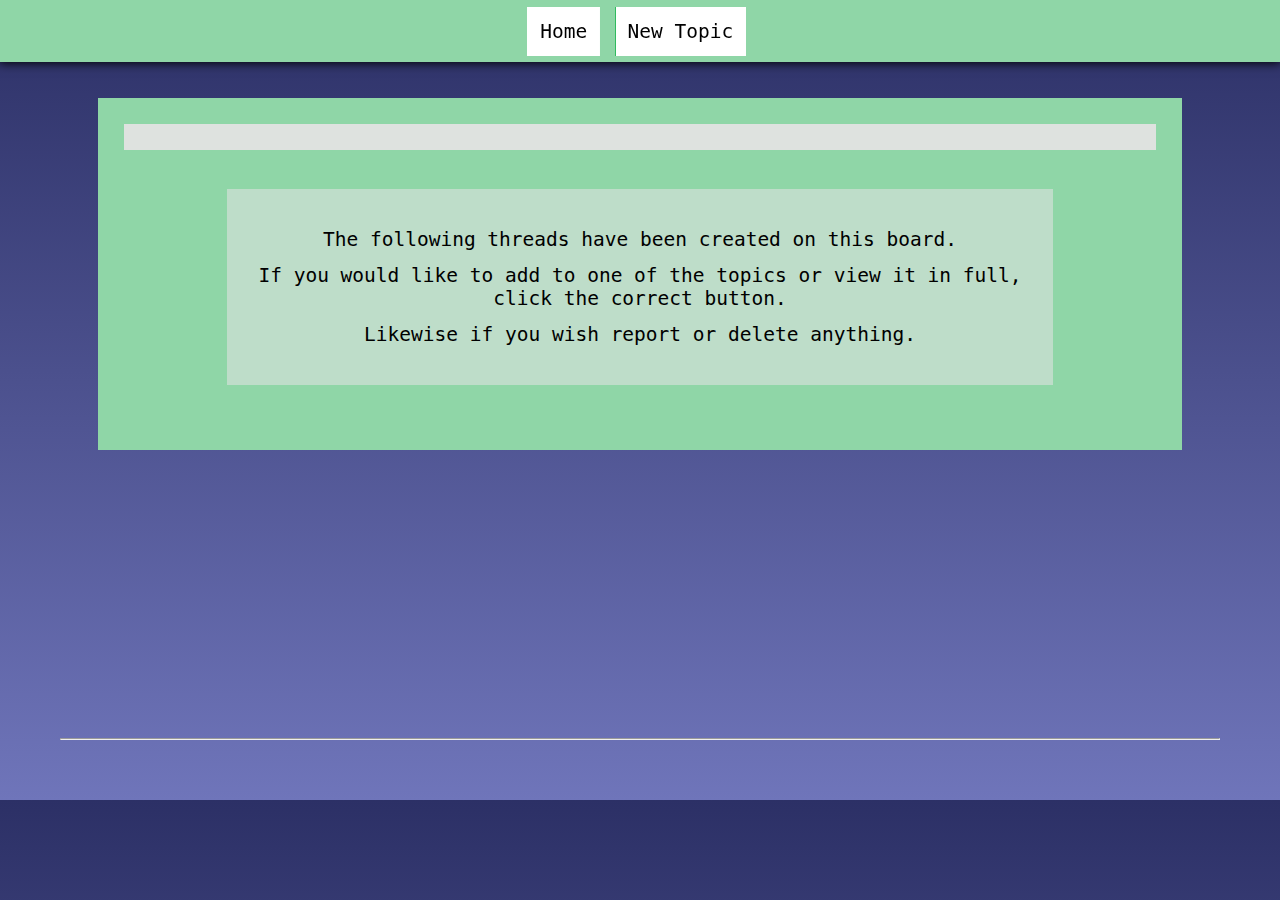
<file: views/board.html>
<!DOCTYPE html>
<html>
  <head>
    <title>FCC Anonymous Message Board</title>
    <meta name="description" content="A cool thing made with HyperDev" />
    <link
      id="favicon"
      rel="icon"
      href="https://hyperdev.com/favicon-app.ico"
      type="image/x-icon"
    />
    <link rel="stylesheet" href="https://cdnjs.cloudflare.com/ajax/libs/font-awesome/5.9.0/css/all.min.css" />
    <meta charset="utf-8" />
    <meta http-equiv="X-UA-Compatible" content="IE=edge" />
    <meta name="viewport" content="width=device-width, initial-scale=1" />
    <link rel="stylesheet" href="/public/style.css" />
  </head>
  <body>
    <div class="overlay kill">
    </div>
    <nav>
      <a href="/" type="button">Home</a>
      <button id="newTopic">
        New Topic
      </button>
    </nav>
    <header class="boards-head">
      <h1 id="boardTitle"></h1>
      <div class="header-info">
        <p>
          The following threads have been created on this board. 
        </p>
        <p>
          If you would like to add to one of the topics or view it in full, click the correct button.
        </p>
        <p>
          Likewise if you wish report or delete anything.
        </p>
      </div>
    </header>

    <div id="submitNewThread" class="submitNewThread kill hide">
      <div class="closeBtn">
        <i class="fas fa-window-close"></i>
      </div>
      <h3>Submit a new thread:</h3>
      <form id="newThread" method="post" action="/api/">
        <textarea
          rows="8"
          cols="120"
          type="text"
          placeholder="Thread text..."
          name="text"
          required=""
        ></textarea
        ><br />
        <input
          type="text"
          placeholder="password to delete"
          name="delete_password"
          required=""
        /><br />
        <input type="submit" value="Submit" />
      </form>
    </div>

    <div id="boardDisplay" class="board-grid"></div>
    <hr style="margin: 50px; margin-top: 200px" />

    <script
      src="https://code.jquery.com/jquery-2.2.1.min.js"
      integrity="sha256-gvQgAFzTH6trSrAWoH1iPo9Xc96QxSZ3feW6kem+O00="
      crossorigin="anonymous"
    ></script>
    <script>
      $(function() {
        var currentBoard = window.location.pathname.slice(3, -1);
        var url = "/api/threads/" + currentBoard;
        $("#boardTitle").text("Welcome to " + window.location.pathname);
        $.ajax({
          type: "GET",
          url: url,
          success: function(data) {
            var boardThreads = [];
            //
            // THIS ARRAY SET UP IS FOR CODE READABILITIES AND TESTING!
            // THIS IS NOT WHAT IT WOULD LOOK LIKE TO GO LIVE
            //
            data.threads.forEach(function(ele, i) {
              var thread = ['<div class="thread">'];
              thread.push('<div class="msg-info">');
              thread.push(`<h3>${ele.text}</h3>`);
              thread.push(
                '<p class="id">id: ' + ele._id + " (" + ele.created_on + ")</p>"
              );
              thread.push('</div>');
              thread.push('<div class="main">');
              thread.push(
                '<form id="reportThread" class="report"><input type="hidden" name="thread_id" value="' +
                  ele._id +
                  '"><input type="submit" value="Report"></form>'
              );
              thread.push(`<div class="delete"><button class="deleteBtn" data-index="delete-${i}">Delete</button></div>`);
              thread.push(`<form id="deleteThread" class="kill deleteThread delete" data-index="del-form-${i}"><div class="closeBtn"><i class="fas fa-window-close"></i></div><input type="hidden" value="${ele._id}" name="thread_id" required=""><input type="text" placeholder="password" name="delete_password" required=""><input type="submit" value="Delete"></form>`);
              thread.push(`<button class="reply-btn">Recent Replies</button>`);
              thread.push(`</div><div class="replies kill" data-index="replies-${i}"><div class="closeBtn"><i class="fas fa-window-close"></i></div>`);
              if(ele.replies.length > 0) {
                var hiddenCount = ele.replies.length - 3;
                if (hiddenCount < 1) {
                  hiddenCount = 0;
                }
                thread.push(
                  "<h5>" +
                    ele.replies.length +
                    " replies total (" +
                    hiddenCount +
                    ' hidden)- <a href="' +
                    window.location.pathname +
                    ele._id +
                    '">See the full thread here</a>.</h5>'
                );
              } else {
                thread.push(`<div class="msg-info"><h5>There aren't any replies to this topic. Be the first below.</h5></div>`);
              }
              ele.replies.forEach(function(rep) {
                thread.push('<div class="reply">');
                thread.push('<div class="msg-info">');
                thread.push("<p>" + rep.text + "</p>");
                thread.push(
                  '<p class="id">id: ' +
                    rep._id +
                    " (" +
                    rep.created_on +
                    ")</p>"
                );
                thread.push('</div>');
                thread.push("</div>");
              });
              thread.push('<div class="newReply">');
              thread.push(
                '<form action="/api/replies/' +
                  currentBoard +
                  '/" method="post" id="newReply">'
              );
              thread.push(
                '<input type="hidden" name="thread_id" value="' + ele._id + '">'
              );
              thread.push(
                '<textarea rows="5" cols="80" type="text" placeholder="Quick reply..." name="text" required=""></textarea><br>'
              );
              thread.push(
                '<input type="text" placeholder="password to delete" name="delete_password" required=""><input style="margin-left: 5px" type="submit" value="Submit">'
              );
              thread.push("</form></div></div></div>");
              boardThreads.push(thread.join(""));
            });
            $("#boardDisplay").html(boardThreads.join(""));
            const replyBtns = document.querySelectorAll('.reply-btn');
            for(let i = 0; i < replyBtns.length; i++) {
              replyBtns[i].addEventListener('click', function(){
                let temp = document.querySelector(`[data-index="replies-${i}"]`)
                this.parentElement.parentElement.classList.toggle('active');
                document.querySelector('.overlay').classList.toggle('kill');
                temp.classList.toggle('kill');
              });
            };
            const deleteBtns = document.querySelectorAll('.deleteBtn');
            for(let i = 0; i < deleteBtns.length; i++) {
              deleteBtns[i].addEventListener('click', function(){
                let temp = document.querySelector(`[data-index="del-form-${i}"]`)
                temp.classList.toggle('kill');
                document.querySelector('.overlay').classList.toggle('kill');   
                this.parentElement.parentElement.parentElement.classList.toggle('active');
              });
            }
            const closeBtns = document.querySelectorAll('.closeBtn');
            for(let i = 0; i < closeBtns.length; i++) {
              closeBtns[i].querySelector('i').addEventListener('click', function() {
                let thread = closeBtns[i].parentElement.parentElement.parentElement;
                document.querySelector('.overlay').classList.toggle('kill');                
                closeBtns[i].parentElement.classList.toggle('kill');
                // Replies
                if(this.parentElement.parentElement.parentElement.classList.contains('thread'))
                  this.parentElement.parentElement.parentElement.classList.toggle('active');
                // Delete
                if(thread.classList.contains('thread'))
                  thread.classList.toggle('active');
                // New Thread
                if(this.parentElement.parentElement.classList.contains('submitNewThread'))
                  this.parentElement.parentElement.classList.toggle('hide');
              });
            }
          }
        });
        document.querySelector('#newTopic').addEventListener('click', function(){
          let temp = document.querySelector('.submitNewThread');
            temp.classList.toggle('kill');
            temp.classList.toggle('hide');
            document.querySelector('.overlay').classList.toggle('kill');
        });
        $("#newThread").submit(function() {
          $(this).attr("action", "/api/threads/" + currentBoard);
        });

        $("#boardDisplay").on("submit", "#reportThread", function(e) {
          var url = "/api/threads/" + currentBoard;
          $.ajax({
            type: "PUT",
            url: url,
            data: $(this).serialize(),
            success: function(data) {
              alert(data);
            }
          });
          e.preventDefault();
        });
        $("#boardDisplay").on("submit", "#reportReply", function(e) {
          var url = "/api/replies/" + currentBoard;
          $.ajax({
            type: "PUT",
            url: url,
            data: $(this).serialize(),
            success: function(data) {
              alert(data);
            }
          });
          e.preventDefault();
        });
        $("#boardDisplay").on("submit", "#deleteThread", function(e) {
          var url = "/api/threads/" + currentBoard;
          let temp = this;
          $.ajax({
            type: "DELETE",
            url: url,
            data: $(this).serialize(),
            success: function(data) {
              alert(data);
            }
          });
          e.preventDefault();
        });
        $("#boardDisplay").on("submit", "#deleteReply", function(e) {
          var url = "/api/replies/" + currentBoard;
          $.ajax({
            type: "DELETE",
            url: url,
            data: $(this).serialize(),
            success: function(data) {
              alert(data);
            }
          });
          e.preventDefault();
        });
      });
    </script>
  </body>
</html>
</file>
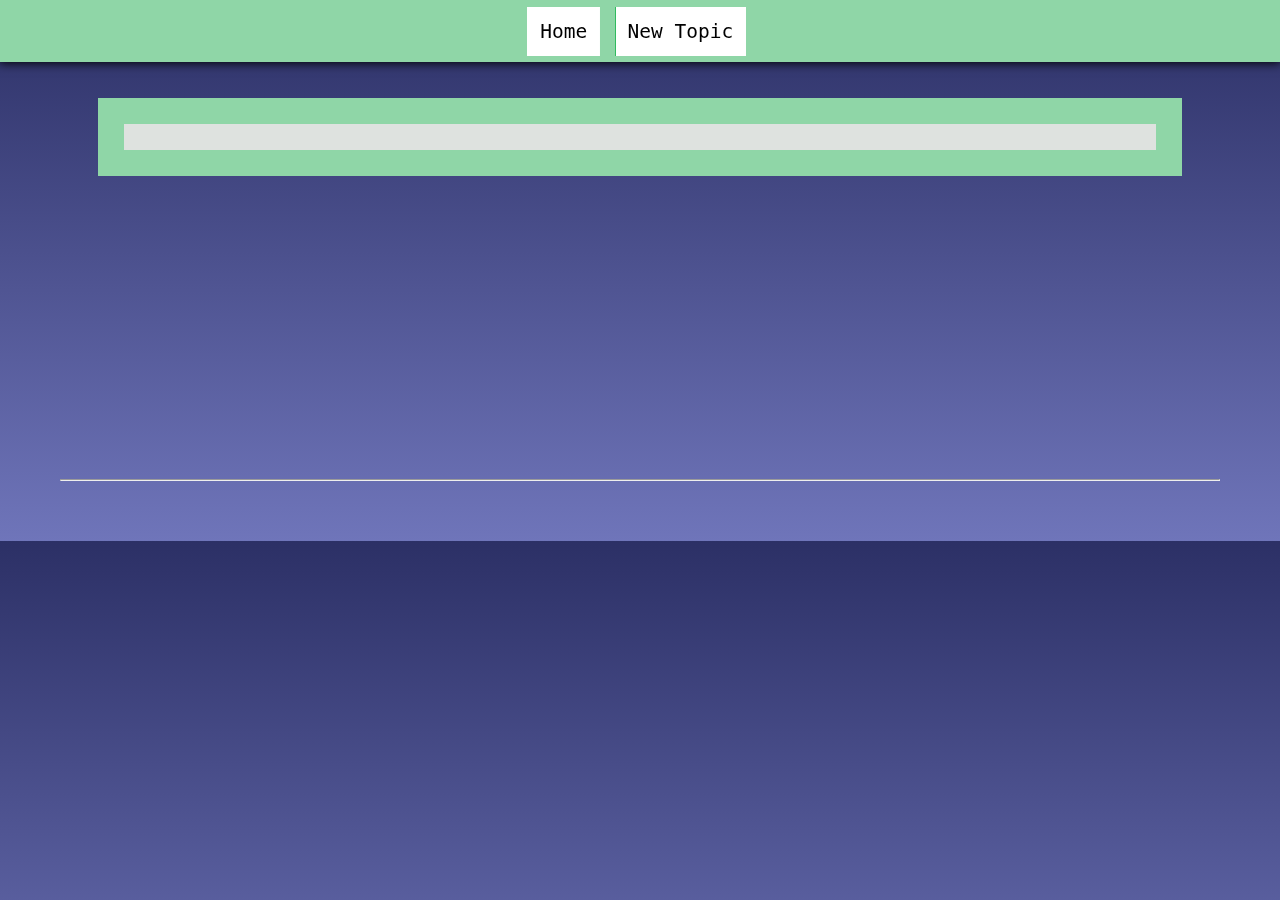
<file: views/thread.html>
<!DOCTYPE html>
<html>
  <head>
    <link rel="stylesheet" href="https://cdnjs.cloudflare.com/ajax/libs/font-awesome/5.9.0/css/all.min.css" />
    <title>FCC Anonymous Message Board</title>
    <meta name="description" content="A cool thing made with HyperDev" />
    <link
      id="favicon"
      rel="icon"
      href="https://hyperdev.com/favicon-app.ico"
      type="image/x-icon"
    />
    <meta charset="utf-8" />
    <meta http-equiv="X-UA-Compatible" content="IE=edge" />
    <meta name="viewport" content="width=device-width, initial-scale=1" />
    <link rel="stylesheet" href="/public/style.css" />
  </head>
  <body>
    <div class="overlay kill">
    </div>
    <nav>
      <a href="/" type="button">Home</a>
      <button id="newTopic">
        New Topic
      </button>
    </nav>
    
    <div id="submitNewThread" class="submitNewThread kill">
      <div class="closeBtn">
        <i class="fas fa-window-close"></i>
      </div>
      <h3>Submit a new thread:</h3>
      <form id="newThread" method="post" action="/api/">
        <textarea
          rows="8"
          cols="120"
          type="text"
          placeholder="Thread text..."
          name="text"
          required=""
        ></textarea
        ><br />
        <input
          type="text"
          placeholder="password to delete"
          name="delete_password"
          required=""
        /><br />
        <input type="submit" value="Submit" />
      </form>
    </div>
    
    <header class="boards-head">
      <h1 id="threadTitle"></h1>
    </header>
    <br />

    <div id="boardDisplay"></div>

    <hr style="margin: 50px; margin-top: 200px" />
    <!-- Your web-app is https, so your scripts need to be too -->
    <script
      src="https://code.jquery.com/jquery-2.2.1.min.js"
      integrity="sha256-gvQgAFzTH6trSrAWoH1iPo9Xc96QxSZ3feW6kem+O00="
      crossorigin="anonymous"
    ></script>
    <script>
      $(function() {
        var currentURL = window.location.pathname.slice(3);
        currentURL = currentURL.split("/");
        let currentBoard = currentURL[0]
        var url = "/api/replies/" + currentURL[0];
        $("#threadTitle").text(window.location.pathname);
        $.ajax({
          type: "GET",
          url: url,
          data: { thread_id: currentURL[1] },
          success: function(ele) {
            var boardThreads = [];
            //
            // THIS ARRAY SET UP IS FOR CODE READABILITIES AND TESTING!
            // THIS IS NOT WHAT IT WOULD LOOK LIKE TO GO LIVE
            //
            var thread = ['<div class="thread mainThread">'];
            thread.push('<div class="main">');
            thread.push('<div class="msg-info">');
            thread.push(`<h3>${ele.text}</h3>`);
            thread.push(`<p class="id">id: ${ele._id}" ("${ele.created_on}")</p>`);
            thread.push('</div>');
            thread.push(`<form id="reportThread" class="report"><input type="hidden" name="report_id" value="${ele._id}"><input type="submit" value="Report"></form>`);
            thread.push(`<div class="delete"><button class="deleteBtn">Delete</button></div><form data-delete="0" id="deleteThread" class="kill deleteThread deleteThreadPage delete"><div class="closeBtn"><i class="fas fa-window-close"></i></div><input type="hidden" value="${ele._id}" name="thread_id" required=""><input type="text" placeholder="password" name="delete_password" required=""><input type="submit" value="Delete"></form>`);
            thread.push('<h4>Replies</h4>');
            thread.push('</div><div class="replies threadPage">');
            
            ele.replies.forEach(function(rep, i) {
              thread.push('<div class="reply replyPage">');
              thread.push('<div class="msg-info">');
              thread.push("<p>" + rep.text + "</p>");
              thread.push(
                '<p class="id">id: ' + rep._id + " (" + rep.created_on + ")</p>"
              );
              thread.push('</div>');
              thread.push(`<form id="reportReply" class="report" data-reply="${i + 1}"><input type="hidden" name="thread_id" value="${ele._id}"><input type="hidden" name="reply_id" value="${rep._id}"><input type="submit" value="Report"></form>`);
              thread.push(`<div class="delete"><button class="deleteBtn">Delete</button></div>`);
              thread.push(`<form id="deleteReply" data-delete="${i + 1}" class="kill deleteThreadPage delete"><div class="closeBtn"><i class="fas fa-window-close"></i></div><input type="hidden" value="${ele._id}" name="thread_id" required=""><input type="hidden" value="${rep._id}" name="reply_id" required=""><input type="text" placeholder="password" name="delete_password" required=""><input type="submit" value="Delete"></form>`);
              thread.push("</div>");
            });
            thread.push('<div class="newReply">');
            thread.push(
              '<form action="/api/replies/' +
                currentURL[0] +
                '/" method="post" id="newReply">'
            );
            thread.push(
              '<input type="hidden" name="thread_id" value="' + ele._id + '">'
            );
            thread.push(
              '<textarea rows="5" cols="80" type="text" placeholder="Quick reply..." name="text" required=""></textarea><br>'
            );
            thread.push(
              '<input type="text" placeholder="password to delete" name="delete_password" required=""><input type="submit" value="Submit">'
            );
            thread.push("</form></div></div></div>");
            boardThreads.push(thread.join(""));
            $("#boardDisplay").html(boardThreads.join(""));
            // Delete buttons
            const overlay = document.querySelector('.overlay');
            const deleteBtns = document.querySelectorAll('.deleteBtn');
            for(let i = 0; i < deleteBtns.length; i++) {
              deleteBtns[i].addEventListener('click', function () {
                let form = document.querySelector(`form[data-delete="${i}"]`);
                form.classList.toggle('kill');
              });
            };
            const closeBtns = document.querySelectorAll('.closeBtn');
            for(let i = 0; i < closeBtns.length; i++) {
              closeBtns[i].addEventListener('click', function(){
                this.parentElement.classList.toggle('kill');
                overlay.classList.add('kill');
              })
            }
            const newBtn = document.querySelector('#newTopic');
            newTopic.addEventListener('click', function(){
              overlay.classList.toggle('kill');
              document.querySelector('#submitNewThread').classList.toggle('kill');
            })
            
          }
        });
        $("#newThread").submit(function() {
          $(this).attr("action", "/api/threads/" + currentBoard);
        });

        $("#boardDisplay").on("submit", "#reportThread", function(e) {
          var url = "/api/threads/" + currentURL[0];
          $.ajax({
            type: "PUT",
            url: url,
            data: $(this).serialize(),
            success: function(data) {
              alert(data);
            }
          });
          e.preventDefault();
        });
        $("#boardDisplay").on("submit", "#reportReply", function(e) {
          var url = "/api/replies/" + currentURL[0];
          $.ajax({
            type: "PUT",
            url: url,
            data: $(this).serialize(),
            success: function(data) {
              alert(data);
            }
          });
          e.preventDefault();
        });
        $("#boardDisplay").on("submit", "#deleteThread", function(e) {
          var url = "/api/threads/" + currentURL[0];
          $.ajax({
            type: "DELETE",
            url: url,
            data: $(this).serialize(),
            success: function(data) {
              alert(data);
            }
          });
          e.preventDefault();
        });
        $("#boardDisplay").on("submit", "#deleteReply", function(e) {
          var url = "/api/replies/" + currentURL[0];
          $.ajax({
            type: "DELETE",
            url: url,
            data: $(this).serialize(),
            success: function(data) {
              alert(data);
            }
          });
          e.preventDefault();
        });
      });
    </script>
  </body>
</html>
</file>
<file: public/style.css>
* {
  margin: 0px;
  padding: 0px;
  font-family: monospace;
  box-sizing: border-box;
}

body {
  padding: 10px;
  background-image: linear-gradient(#2C3066, #6F75BA);
}

.main {
    position: relative;
    padding: 2rem;
}
.replies {
  position: absolute;
  background-color: #8FD6A7;
  top: 100%;
  z-index: 2 !important;
  padding: 2rem;
}

.reply {
}

.newReply {
  margin: 10px 5px 10px 5px;
}

.id {
  font-size: 10.5px;
}

.container {
  padding: 3rem;
}
.boards-head {
  margin: 7%;
}
.row {
  display: flex;
  flex-direction: row;
  justify-content: center;
}
.form-container, .thread, .submitNewThread {
  display: inline-flex;
  margin: 2rem auto;
  background-color: #8FD6A7;
  flex-direction: column;
  position: relative;
  min-width: 45%;
}
.submitNewThread {
  padding: 2rem;
  width: 70%;
  position: fixed;
  top: 15%;
  left:15%;
  z-index:3;
}
.threadPage {
  position: unset !important;
  display: block;
  margin-top: 0;
  padding-top: 0;
  width: 70%;
  margin-left:auto;
  margin-right: auto;
}
.board-list-container {
  padding: 2rem;
}
.board-list {
  text-align: center;
  overflow: scroll;
  display: block;
  background-color: #8FD6A7;
}
.board-item {
  display: inline-block;
  margin: 0.25rem 0.5rem;
}
.deleteThreadPage {
  top: 25% !important;
  width: 50%;
}
.replyPage {
  position:relative !important;
}
.mainThread {
  width: fit-content;
  display: block;
  margin: auto;
  box-shadow: 0px 0px 10px 1px black;
}
.closeBtn {
    content: '\f410';
    font-family: "Font Awesome 5 Free";
    font-weight: 900;
    position: absolute;
    right: 0.5rem;
    top: 0.5rem;
    font-size: 2rem;
    color: #2C3066;
    cursor:pointer;
    transition: all 0.3s;
}
.closeBtn:hover {
  color: #BA3052;
  transform: scale(1.1);
}
.deleteThread > .closeBtn {
  top: 0.3rem;
  right: 0.3rem;
  font-size: 1.5rem
}

.form-container {
    padding: 2rem;
}
input[type="text"], [type="button"], input[type="password"], textarea, input[type="submit"], button {
  -webkit-appearance: none;
  appearance: none;
  padding: 1rem;
  font-size: 1.5rem;
  border: none;
  width: 100%;
  margin: 0.5rem auto;
}
input[type="text"]:focus, input[type="password"]:focus, textarea:focus {
  outline: none;
}
input[type="submit"], button, [type="button"] {
  background-image: linear-gradient(to left, white 50%, #30BA5E 50%);
  background-size: 200% 100%;
  background-position: bottom right;
  cursor: pointer;
  transition: all 0.3s;
  border: none;
}
.delete > button, .delete > input[type="submit"] {
  background-image: linear-gradient(to left, white 50%, #BA3052 50%) !important;
  background-size: 200% 100%;
  background-position: bottom right;
}
.report > input[type="submit"] {
  background-image: linear-gradient(to left, white 50%, #CC7E02 50%) !important;
  background-size: 200% 100%;
  background-position: bottom right;
}

input[type="submit"]:hover, button:hover, .delete > button:hover .delete > input[type="submit"], [type="button"]:hover {
  background-position: bottom left;
  color: white;
}
nav {
  width: 100%;
  background-color: #8FD6A7;
  text-align: center;
  position: fixed;
  top:0;
  left: 0;
  z-index:3;
  box-shadow: 0px 0px 10px 1px black;
}
nav > button {
  width: auto;
  margin: 0.5rem;
}
nav >a {
  text-decoration: none;
}
h1, h2 {
  padding: 1rem;
  background-color: #DEE2DF;
  color: black;
  font-size: 2rem;
  text-align: center;
  width: auto;
}
h4, .thread-text {
  padding: 1rem;
  background-color: #DEE2DF;
  color: black;
  font-size: 1.5rem;
  text-align: center;
}
header {
  padding: 2rem;
  background-color: #8FD6A7;
}
.msg-info {
  width: 100%;
}
.msg-info > p {
  margin-top: 2rem;
  margin-bottom: none !important;
  word-break:break-all;
}
.header-info, .msg-info {
  margin: 3rem auto;
  background-color: #BEDDC9;
  font-size: 1.5rem;
  padding: 2rem;
  text-align: center;
  width: 80%;
}
.header-info > p {
  margin: 1rem 0;
}
.report, .delete {
  width: 50% !important;
  display: inline-block;
  padding: 1rem;
}
.kill {
  display: none !important;
}
.thread {
  z-index: 0;
}
.deleteThread, #deleteReply {
  position: absolute;
  left: 25%;
  top: -50%;
  background-color: #8FD6A7;
  padding: 2rem;
  box-shadow: 0px 0px 10px 1px black;
}
.deleteBtn {
  
}
.board-grid {
  display: grid;
  grid-template-columns: 1fr 1fr;
}
.overlay {
  position: fixed;
  top:0;
  left:0;
  background-color:rgba(0,0,0,0.5);
  z-index:1;
  height: 100%;
  width: 100%;
}
.active {
  z-index: 2;
}

.hide {
  opacity: 0;
}
a[type="button"]{
  text-decoration: none;
  -webkit-appearance: none;
  color: inherit;
}
#boardList > a {
  width: fit-content;
  margin: 0.4rem;
}
</file>
